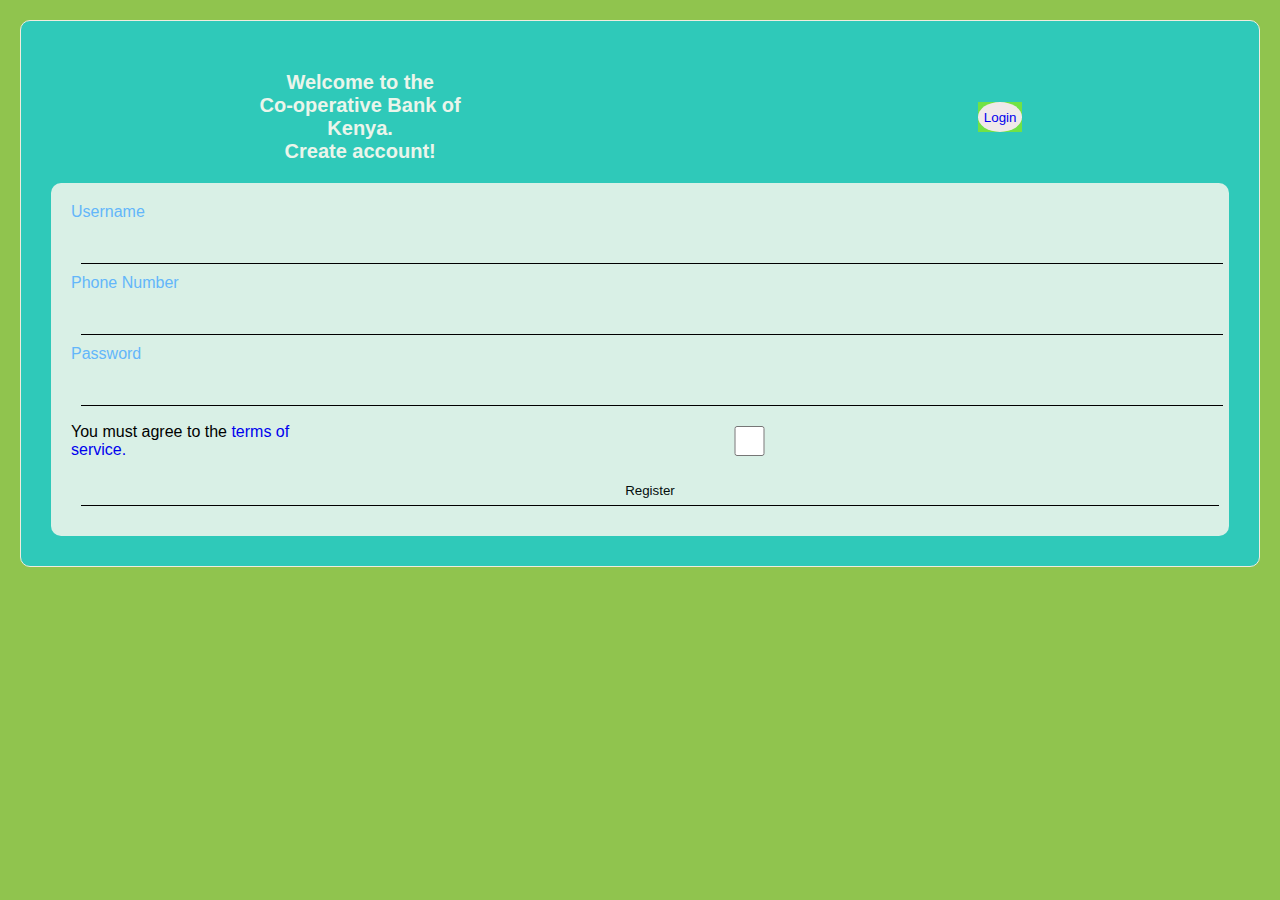
<file: index.html>
<!DOCTYPE html>
<html lang="en">
  <link rel="stylesheet" href="register.css">
<head>
  <meta charset="UTF-8">
  <meta name="viewport" content="width=device-width, initial-scale=1.0">
  <title>Register</title>
</head>
<body>
  <div class="container">
    <div class="header">
  <div><h3>Welcome to the <br> Co-operative Bank of <br>Kenya. <br>Create account!</h3></div>
  <div class="login"><button class="aaa"><a href="login.html">Login</a></button></div>
</div>
  <div class="form">
    <form action="login.html">
      <div class="label">
        <label for="username">Username</label>
      </div>
      <div class="input">
        <input type="text" id="username" name="username" required>
      </div>
      <div class="label">
        <label for="phone">Phone Number</label>
      </div>
      <div class="input">
        <input type="text" id="phone" name="phone" required>
      </div>
      <div class="label">
        <label for="password">Password</label>
      </div>
      <div class="input">
        <input type="password" id="password" name="password" required>
      </div>
      <div class="checkbox">
        <label for="checkbox">You must agree to the <a href="terms.html">terms of service.</a></label>
        <input type="checkbox" required>
        
      </div>
      <div class="submit">
       <input type="submit" value="Register">
      </div>

    </form>
  </div>
  </div>
</body>
</html>
</file>
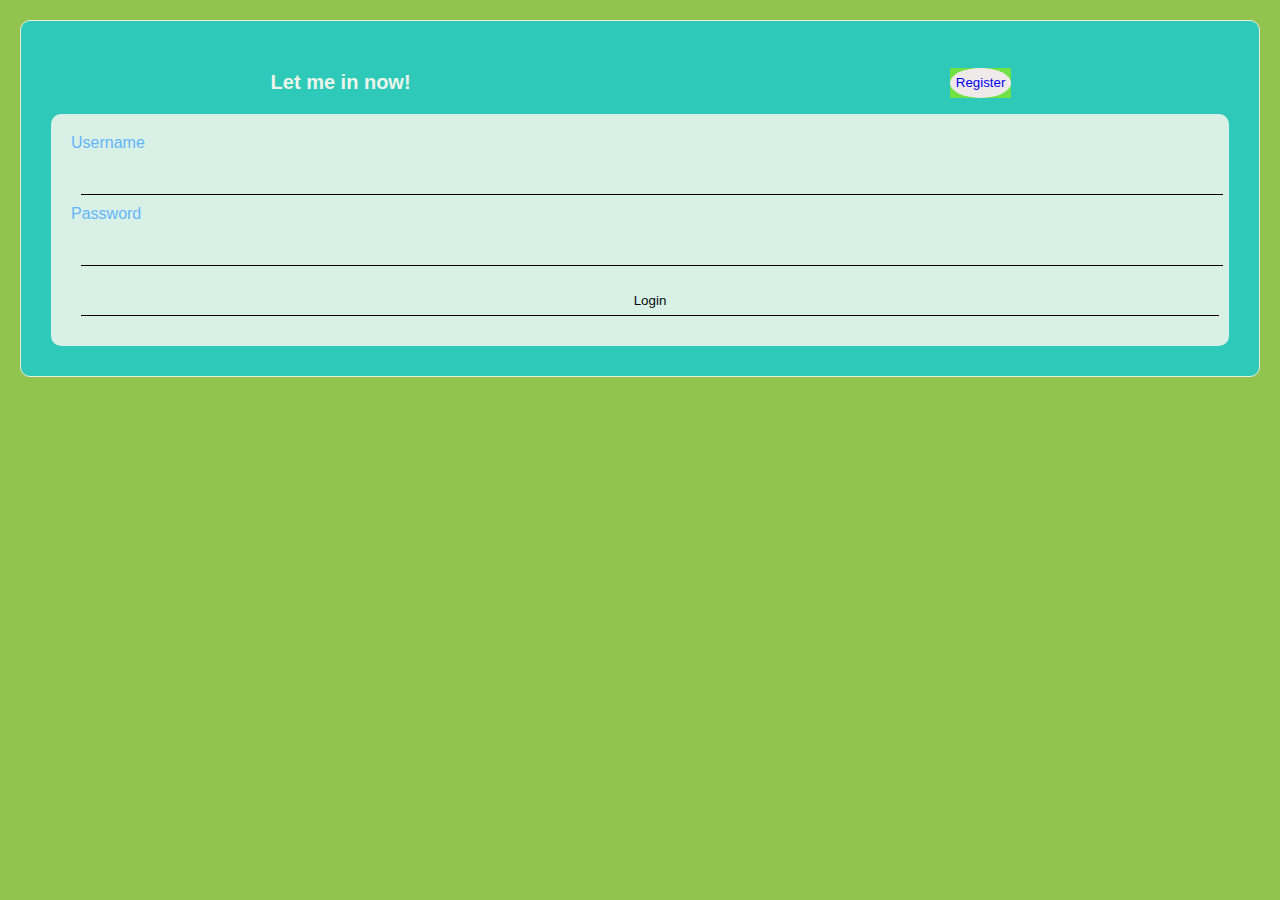
<file: login.html>
<!DOCTYPE html>
<html lang="en">
  <link rel="stylesheet" href="register.css">
<head>
  <meta charset="UTF-8">
  <meta name="viewport" content="width=device-width, initial-scale=1.0">
  <title>Login</title>
</head>
<body>
  <div class="container">
    <div class="header">
  <div><h3>Let me in now!</h3></div>
  <div class="login"><button class="aaa"><a href="register.html">Register</a></button></div>
</div>
  <div class="form">
    <form action="dashboard.html">
      <div class="label">
        <label for="username">Username</label>
      </div>
      <div class="input">
        <input type="text" id="username" name="username" required>
      </div>
      <div class="label">
        <label for="password">Password</label>
      </div>
      <div class="input">
        <input type="password" id="password" name="password" required>
      </div>
      <div class="submit">
       <input type="submit" value="Login">
      </div>

    </form>
  </div>
  </div>
</body>
</html>
</file>
<file: register.css>
body{
  padding: 20px;
  margin: 0;
  align-items: center;
  background-color: rgb(144, 196, 78);
  font-family: Arial, Helvetica, sans-serif
}
.container{
background-color: rgba(44, 201, 188, 0.971);
border: solid 1px rgb(240, 236, 223);
padding: 30px;
border-radius: 10px;
}
.header{
  display: flex;
  width: 100vw;
  justify-content: space-around;
  align-items: center;
  margin-left: -50px;
}
h3{
  font-size: 20px;
  color: rgb(235, 245, 235);
  text-align: center;
  align-items: center;
  padding: 10px auto;
}
.login{
  background-color: rgb(113, 226, 69);
  color: white;
}
button{
  color: ;
}
a{
  text-decoration: none;
}
.form{
  align-items: center;
  background-color: rgb(217, 240, 230);
  padding: 20px;
  border-radius: 10px;
  width: 80wh;
  overflow: hidden;
}
.label{
color: rgb(99, 182, 250);
}
input{
  height: 30px;
  margin: 10PX;
  width: 100%;
  border: none;
  color: rgb(4, 13, 13);
  background-color:transparent;
  border-bottom: solid 1px black;
  
}
.submit{
  
  height: 50px;
}
.checkbox{
  display: flex;
  align-items: center;

}
input:hover{
  border: solid 1px rgb(190, 202, 23);
  border-radius: 5px;
}
input:active{
background-color: powderblue;
  border-radius: 5px;
}
.aaa{
  background-color: rgb(240, 233, 233);
  height: 30px;
  border: none;
  border-radius: 50%;
  color: green;
  
}
</file>
